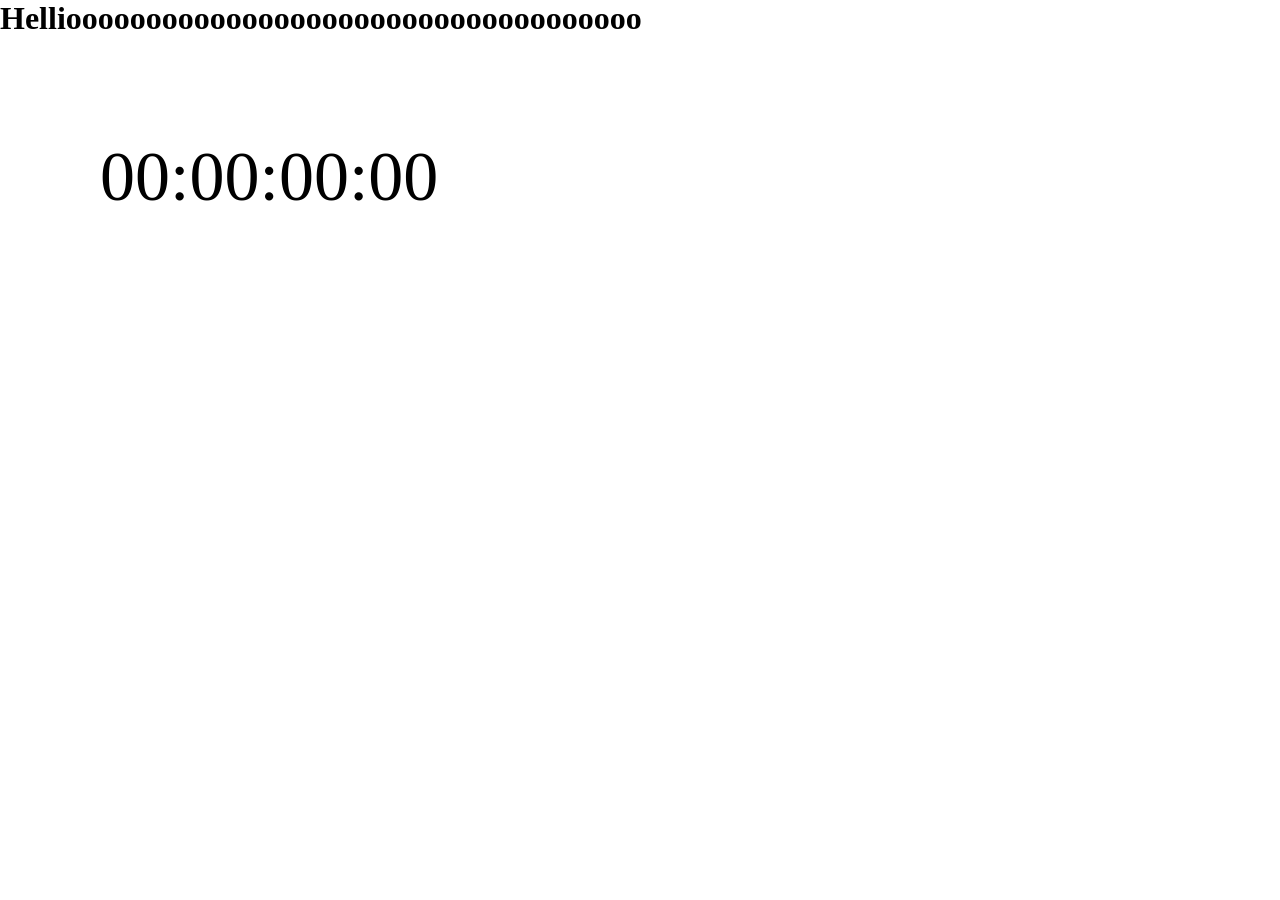
<file: index.html>
<!DOCTYPE html>
<html lang="en">

<head>
    <meta charset="UTF-8">
    <meta http-equiv="X-UA-Compatible" content="IE=edge">
    <meta name="viewport" content="width=device-width, initial-scale=1.0">
    <title>Document</title>
    <script defer src="rev.js"></script>
    <link rel="stylesheet" href="style.css">
</head>

<body>
    <h1>Hellioooooooooooooooooooooooooooooooooooo</h1>

    <p class="timer">00:00:00:00</p>
</body>

</html>
</file>
<file: style.css>
* {
    margin: 0;
    padding: 0;
  }

  .timer{
font-size: 70px; 
padding: 100px;
}
</file>
